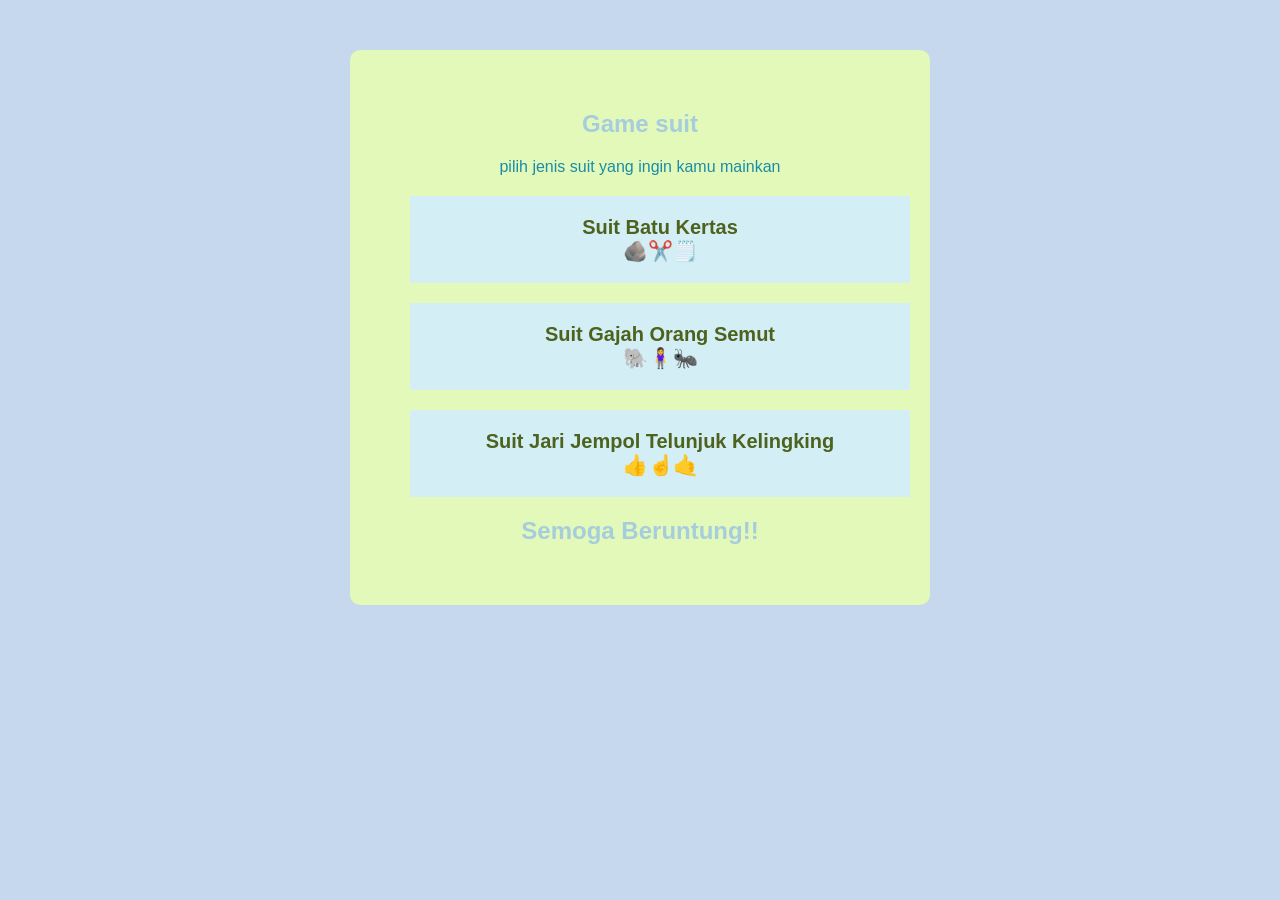
<file: index.html>
<!DOCTYPE html>
<html lang="en">
<head>
    <meta charset="UTF-8">
    <meta name="viewport" content="width=device-width, initial-scale=1.0">
    <title>Permainan Suit</title>
    <link rel="stylesheet" href="suit.css">
</head>
<body>
    <div class="container">
        <h2>Game suit</h2>
        <p>pilih jenis suit yang ingin kamu mainkan</p>

        <button onclick="suitbatuguntingkertas()"> Suit Batu Kertas<br>🪨✂️🗒️</button>
        <button onclick="suitgajahorangsemut()"> Suit Gajah Orang Semut <br>🐘🧍‍♀️🐜</button>
        <button onclick="suitjarijempoltelunjukkelingking()">Suit Jari Jempol Telunjuk Kelingking <br>👍☝️🤙</button>
        <h2>Semoga Beruntung!!</h2>
    </div>

    <script src="suit.js"></script>
</body>
</html>
</file>
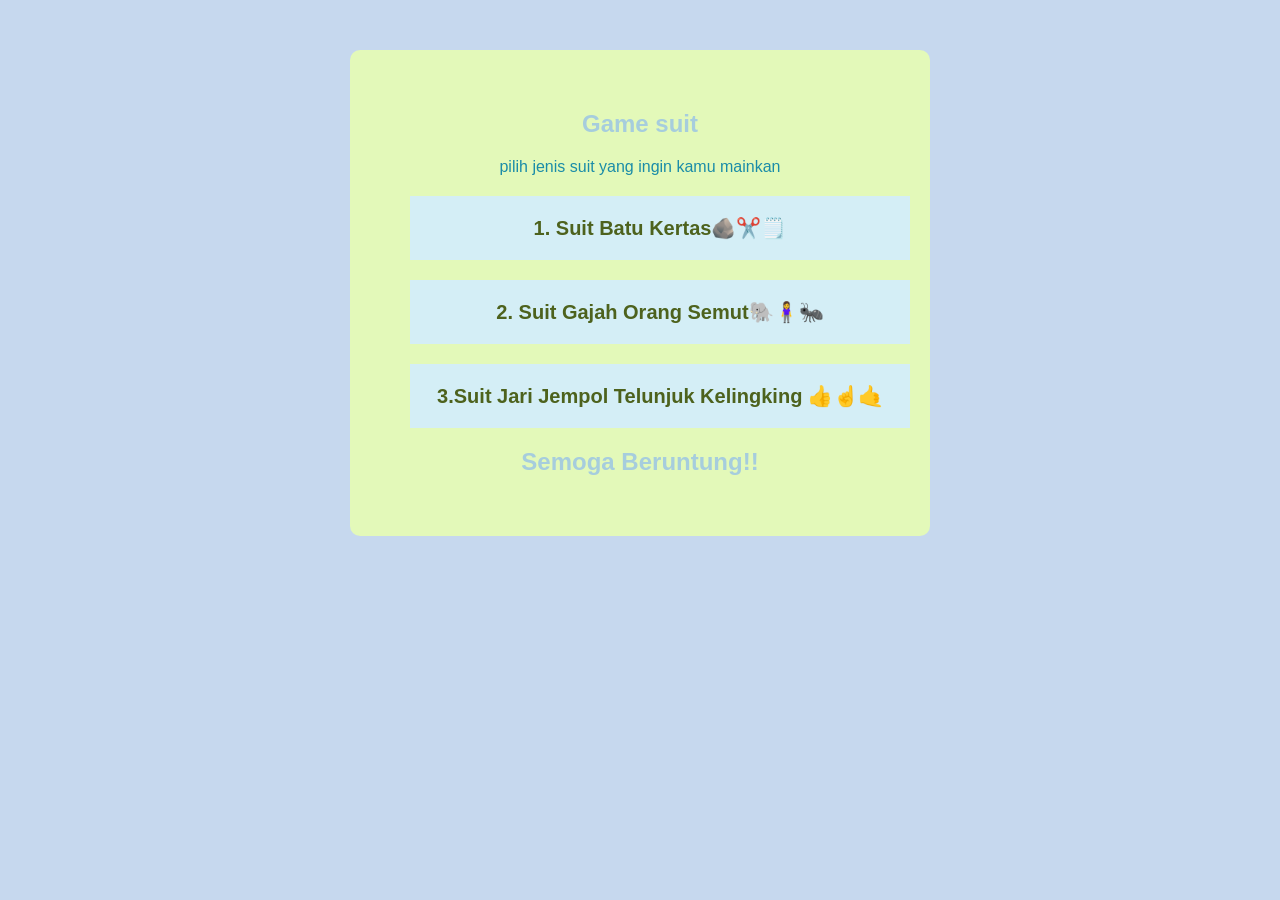
<file: suit.html>
<!DOCTYPE html>
<html lang="en">
<head>
    <meta charset="UTF-8">
    <meta name="viewport" content="width=device-width, initial-scale=1.0">
    <title>Permainan Suit</title>
    <link rel="stylesheet" href="suit.css">
</head>
<body>
    <div class="container">
        <h2>Game suit</h2>
        <p>pilih jenis suit yang ingin kamu mainkan</p>

        <button onclick="suitbatuguntingkertas()">1. Suit Batu Kertas🪨✂️🗒️</button>
        <button onclick="suitgajahorangsemut()">2. Suit Gajah Orang Semut🐘🧍‍♀️🐜</button>
        <button onclick="suitjarijempoltelunjukkelingking()">3.Suit Jari Jempol Telunjuk Kelingking 👍☝️🤙</button>
        <h2>Semoga Beruntung!!</h2>
    </div>

    <script src="suit.js"></script>
</body>
</html>
</file>
<file: suit.css>
body{
    font-family: Arial, Helvetica, sans-serif;
    text-align: center;
    background-color: rgb(198, 216, 238);
    margin-top: 50px;
}

.container{
    max-width: 500px;
    margin: auto;
    background-color: rgb(227, 249, 185);
    padding: 40px;
    border-radius:10px ;
}

button{
    display: block;
    width: 100%;
    padding: 20px ;
    margin: 20px ;
    font-size:20px;
    font-weight: bold;
    border: none;
    background-color: rgb(212, 238, 246);
    color: rgb(77, 98, 29);
}

h2 {
    color: rgb(166, 205, 221);
}

p{
    color: rgb(26, 140, 168);
}
</file>
